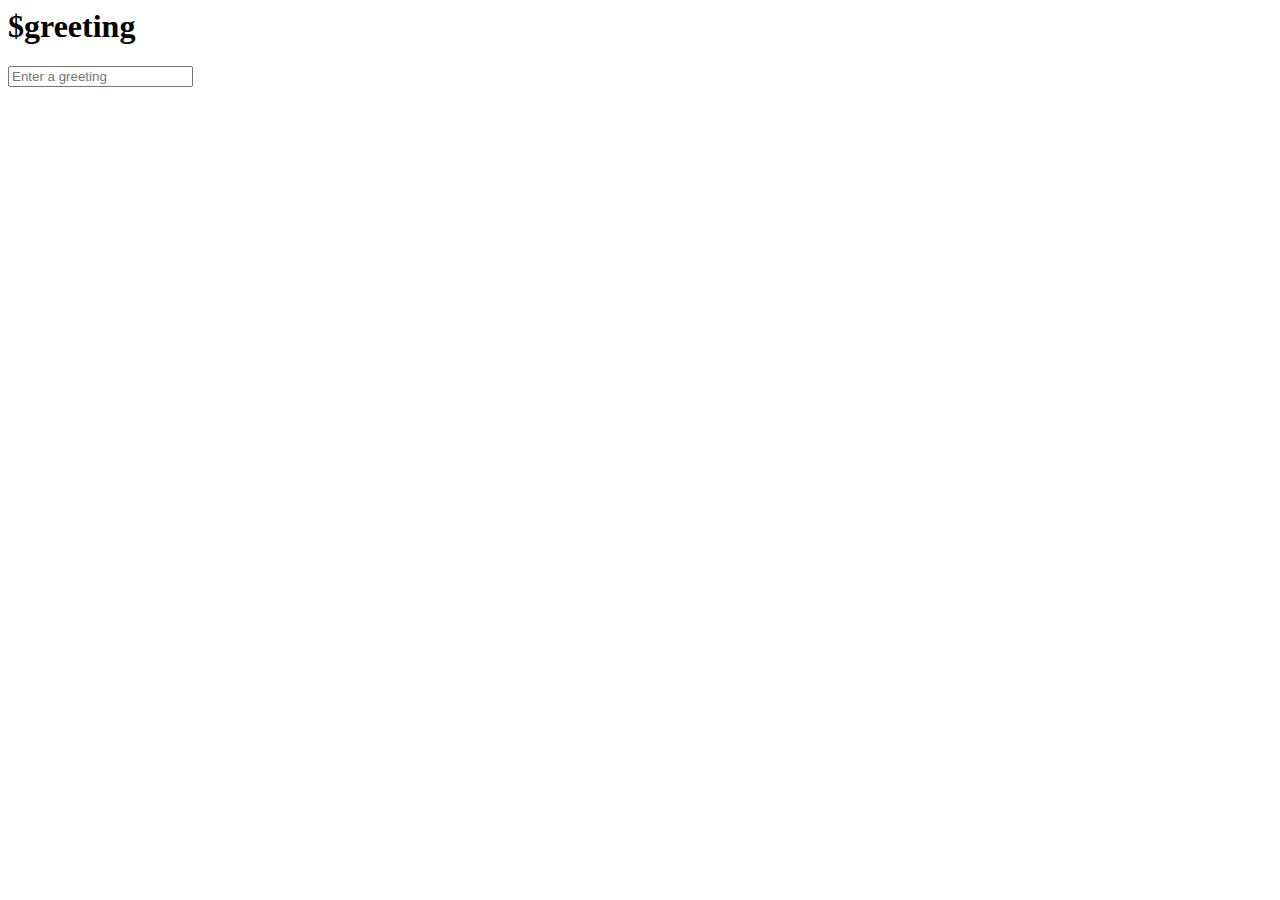
<file: tests/app/templates/index.html>
<html>
  <body>
    <h1>$greeting</h1>

    <form
     method="POST"
     action="${path('index')}">

      <input
       type="text"
       name="greeting"
       placeholder="Enter a greeting"/>

    </form>
  </body>
</html>
</file>
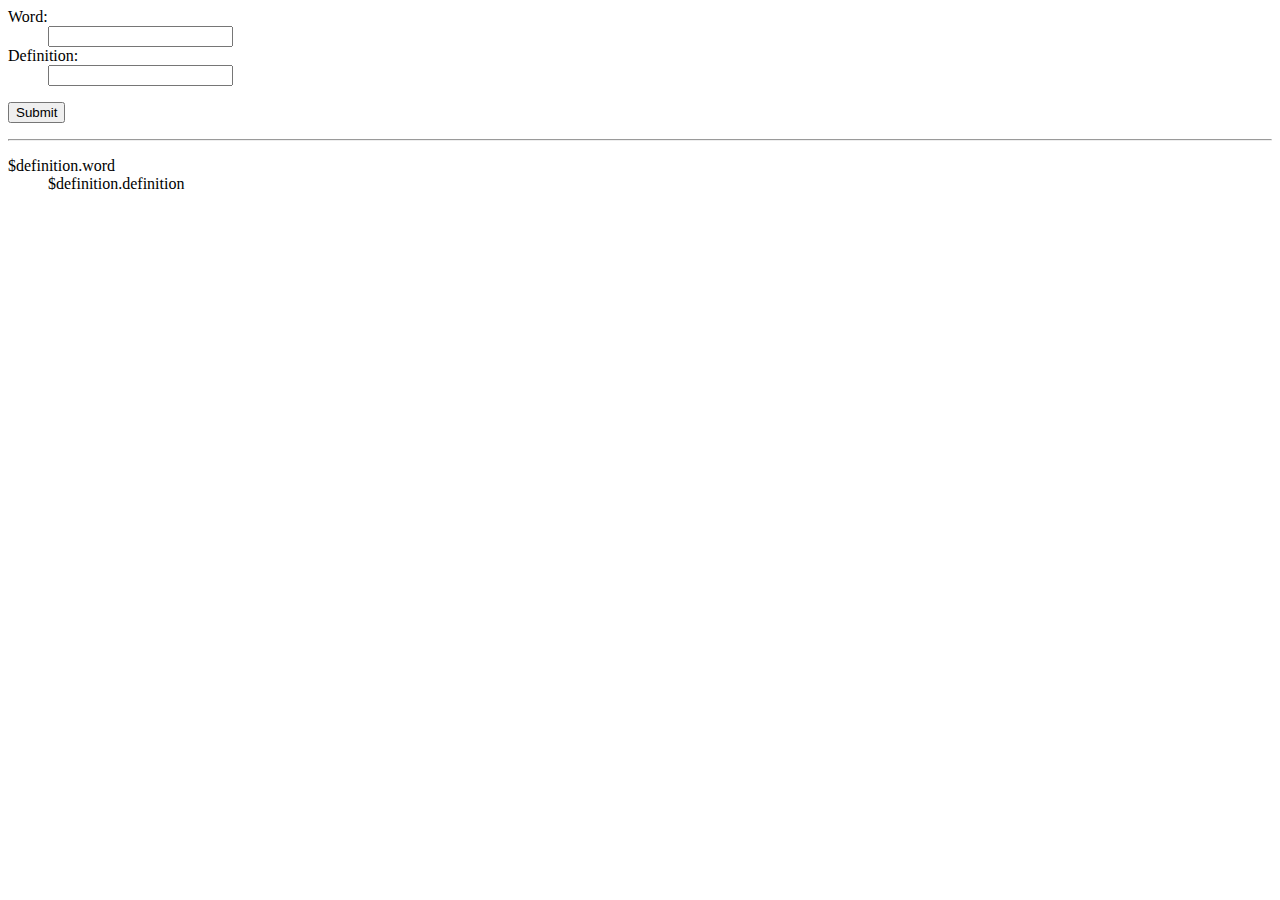
<file: relvlast/templates/definitions.html>
<html xmlns:py="http://genshi.edgewall.org/">
  <body>
    <form action="${path('definitions')}" method="POST">
      <dl>
        <dt><label for="word">Word:</label></dt>
        <dd><input type="text" name="word" id="word"/></dd>
        <dt><label for="definition">Definition:</label></dt>
        <dd><input type="text" name="definition" id="definition"/></dd>
      </dl>
      <input type="Submit"/>
    </form>
    <hr/>
    <dl py:for="definition in definitions.itervalues()">
      <dt>$definition.word</dt>
      <dd>$definition.definition</dd>
    </dl>
  </body>
</html>
</file>
